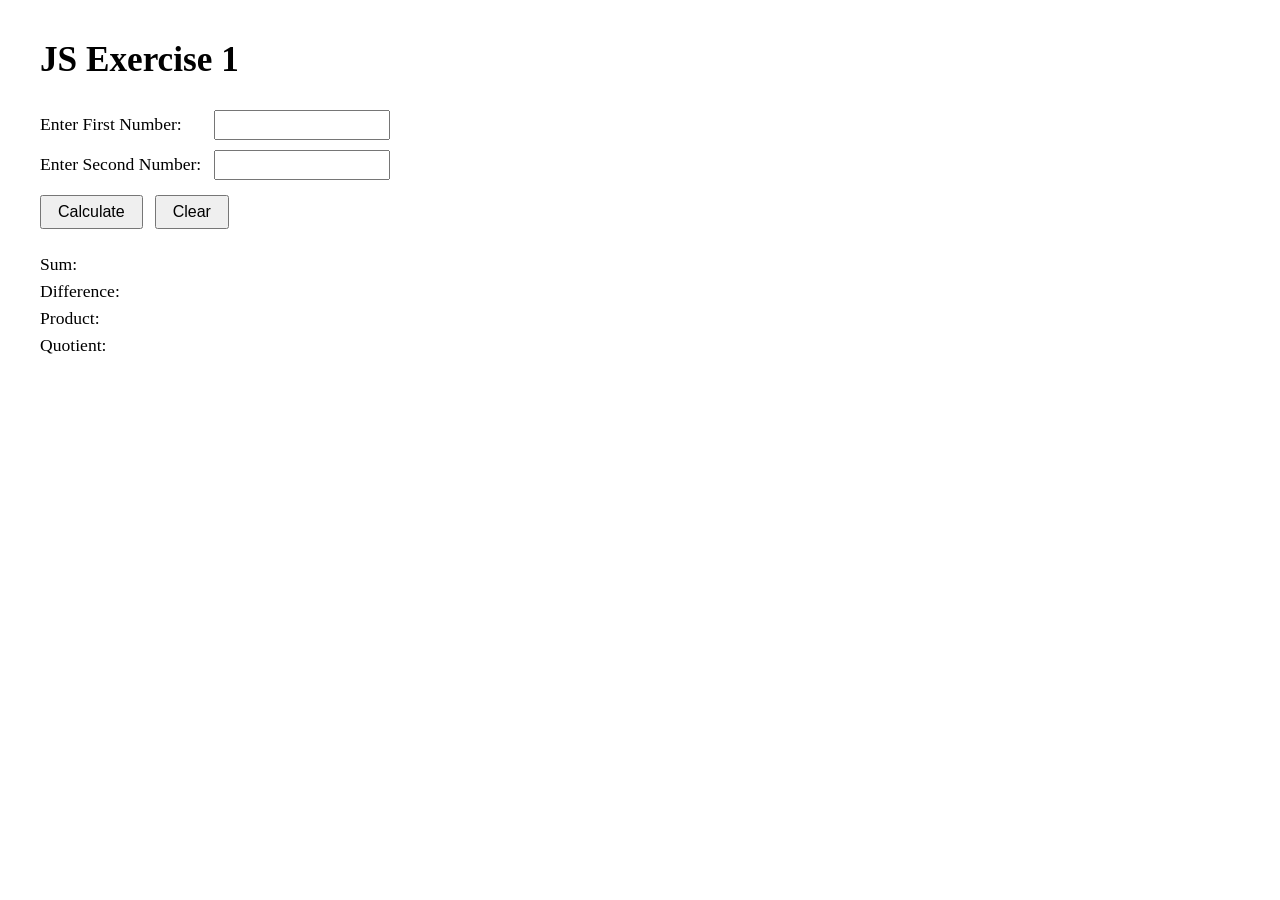
<file: js1/index.html>
<!DOCTYPE html>
<html lang="en">
<head>
<meta charset="UTF-8">
<title>JS Exercise 1</title>
<link rel="stylesheet" href="style.css">
</head>
<body>

  <h1>JS Exercise 1</h1>

  <div class="row">
    <label for="num1">Enter First Number:</label>
    <input type="number" id="num1">
  </div>

  <div class="row">
    <label for="num2">Enter Second Number:</label>
    <input type="number" id="num2">
  </div>

  <div class=" ">
    <button id="calcBtn">Calculate</button>
    <button id="clearBtn">Clear</button>
  </div>

  <div class="results">
    <p><span class="label">Sum:</span><span id="sum"></span></p>
    <p><span class="label">Difference:</span><span id="difference"></span></p>
    <p><span class="label">Product:</span><span id="product"></span></p>
    <p><span class="label">Quotient:</span><span id="quotient"></span></p>
  </div>

  <script src="main.js"></script>

</body>
</html>
</file>
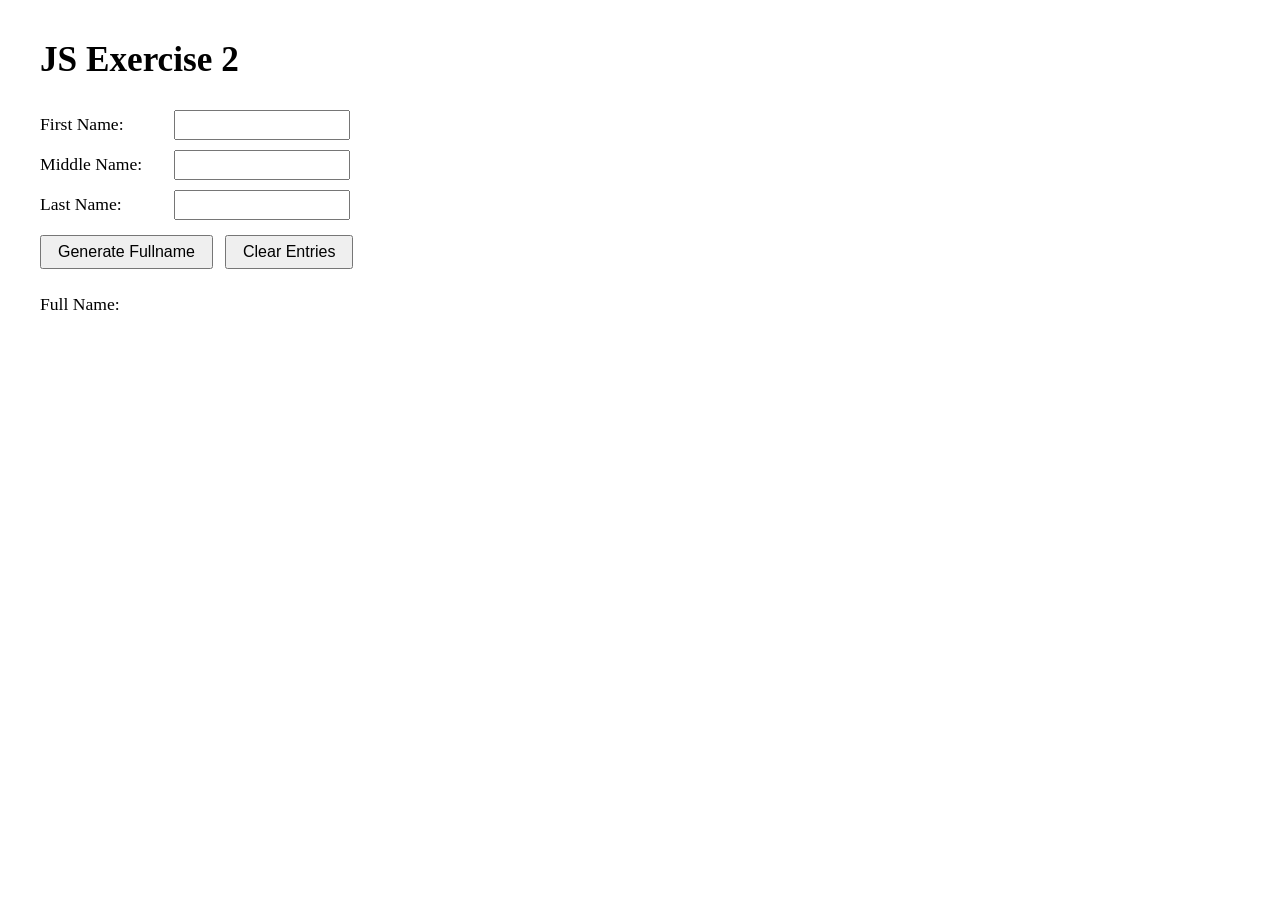
<file: js2/index.html>
<!DOCTYPE html>
<html lang="en">
<head>
<meta charset="UTF-8">
<title>JS Exercise 2</title>
<link rel="stylesheet" href="style.css">
</head>
<body>

  <h1>JS Exercise 2</h1>

  <div class="row">
    <label for="firstName">First Name:</label>
    <input type="text" id="firstName">
  </div>

  <div class="row">
    <label for="middleName">Middle Name:</label>
    <input type="text" id="middleName">
  </div>

  <div class="row">
    <label for="lastName">Last Name:</label>
    <input type="text" id="lastName">
  </div>

  <div class="row">
    <button id="generateBtn">Generate Fullname</button>
    <button id="clearBtn">Clear Entries</button>
  </div>

  <div class="results">
    <p class="label">Full Name:</p>
    <p id="fullName" class="fullname"></p>
  </div>

  <script src="main.js"></script>

</body>
</html>
</file>
<file: js1/style.css>
body {
  font-family: Georgia, 'Times New Roman', serif;
  margin: 40px;
}

h1 {
  font-size: 2.2em;
  margin-bottom: 30px;
}

.row {
  margin-bottom: 10px;
}

label {
  display: inline-block;
  width: 170px;
  font-size: 1.1em;
}

input[type="text"], input[type="number"] {
  font-size: 1em;
  padding: 4px 6px;
  width: 160px;
}

button {
  font-size: 1em;
  padding: 6px 16px;
  margin-right: 8px;
  margin-top: 5px;
}

.results {
  margin-top: 25px;
}

.results p {
  margin: 6px 0;
  font-size: 1.1em;
}

.results span.label {
  display: inline-block;
  width: 170px;
}
</file>
<file: js2/style.css>
body {
  font-family: Georgia, 'Times New Roman', serif;
  margin: 40px;
}

h1 {
  font-size: 2.2em;
  margin-bottom: 30px;
}

.row {
  margin-bottom: 10px;
}

label {
  display: inline-block;
  width: 130px;
  font-size: 1.1em;
}

input[type="text"] {
  font-size: 1em;
  padding: 4px 6px;
  width: 160px;
}

button {
  font-size: 1em;
  padding: 6px 16px;
  margin-right: 8px;
  margin-top: 5px;
}

.results {
  margin-top: 25px;
}

.results .label {
  margin: 6px 0 2px 0;
  font-size: 1.1em;
}

.fullname {
  font-size: 1.2em;
  font-weight: bold;
  margin-top: 0;
}
</file>
